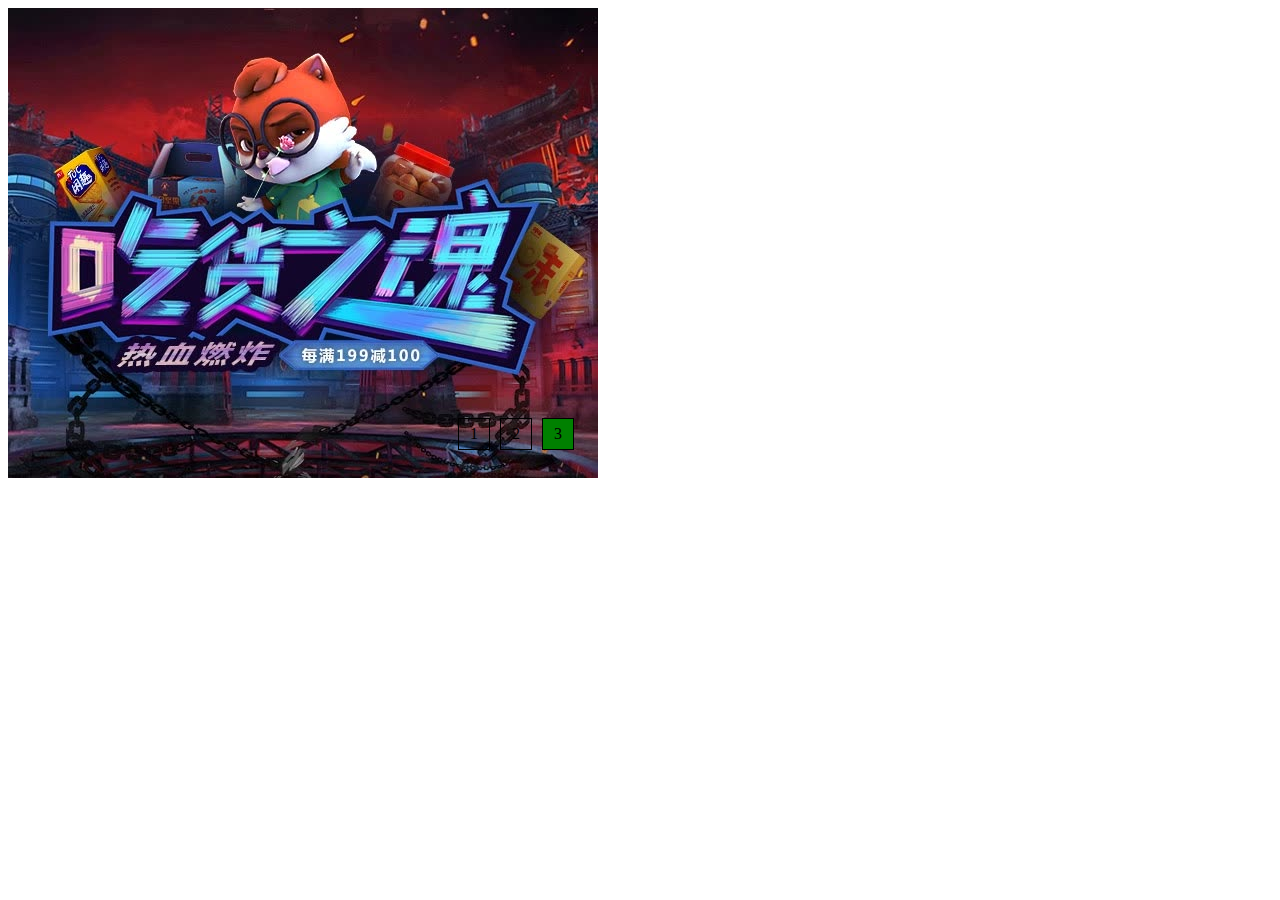
<file: 图片轮播-pro/index.html>
<!DOCTYPE html>
<html lang="en">
<head>
    <meta charset="UTF-8" />
    <title>Document</title>
    <style type="text/css">
      ul{
        list-style:none;
        margin:0px;
        padding: 0px;
      }
     ul.nav li{
        float:left;
        border:1px solid #000000;
        margin-right:10px;
        width:30px;
        height: 30px;
        text-align:center;
        line-height:30px;
        position:relative;
        left:450px;
        top:-60px;
      }
      ul.nav li.current{
        background-color:green;
      }
      ul.pics{
        list-style:none;
        margin:0px;
        padding: 0px;
        width:590px;
        height:470px;
        overflow:hidden;
      }
    </style>
</head>
<body>
<div id="app">
<ul class="pics">
  <!-- <li v-show="pics[0].isCurrent==true"><img src="images/1.jpg" alt=""></li>
  <li v-show="pics[1].isCurrent==true"><img src="images/2.jpg" alt=""></li>
  <li v-show="pics[2].isCurrent==true"><img src="images/3.jpg" alt=""></li> -->
  <template v-for="(pic,index) in pics">
    <li v-show="pics[index].isCurrent==true"><img v-bind:src="pic.url" alt=""></li>
  </template>
</ul>
    <ul class="nav">
        <!-- <li v-bind:class="{'current':isCurrent1}">1</li>用v-bind绑定class后面和和后面的对象表达式之后，使得current类的有效与否，完全由变量isCurrent决定
        <li v-bind:class="{'current':isCurrent2}">2</li>
        <li v-bind:class="{'current':isCurrent3}">3</li> -->

        <!-- <li v-bind:class="{'current':pics[0].isCurrent}"></li>
        <li v-bind:class="{'current':pics[1].isCurrent}">2</li>
        <li v-bind:class="{'current':pics[2].isCurrent}">3</li> -->
        <template v-for="(pic,index) in pics">
        <li v-bind:class="{'current':pics[index].isCurrent}">{{ index+1 }}</li>
        </template>
    </ul>
</div>
<script src="vue.js"></script>
<script>
var myData = {
    // isCurrent1:true,
    // isCurrent2:false,
    // isCurrent3:false
    pics:[
      {
        url:"images/1.jpg",
        isCurrent:false
      },
      {
        url:"images/2.jpg",
        isCurrent:false
      },
      {
        url:"images/3.jpg",
        isCurrent:true
      }
    ]
};

function changeNo(){
    if(myData.pics[0].isCurrent == true){//如果三秒钟之前第一个li具有绿色背景，那么三秒钟后就应该将该背景移到第二个li
    myData.pics[0].isCurrent = false;//去掉第一个li的背景
    myData.pics[1].isCurrent = true;//加上第二个li的背景
   }
   else if(myData.pics[1].isCurrent == true){
    myData.pics[1].isCurrent = false;//去掉第二个li的背景
    myData.pics[2].isCurrent = true;//加上第三个li的背景
   }
   else{//如果三秒钟之前第一个li具有绿色背景，那么三秒钟后就应该将该背景移到第一个li
    myData.pics[2].isCurrent = false;
    myData.pics[0].isCurrent = true;
   }
}
var app = new Vue({
    el:"#app",
    data:myData,
    created:function(){
        setInterval(changeNo, 2000);
    }
})
</script>
</body>
</html>
</file>
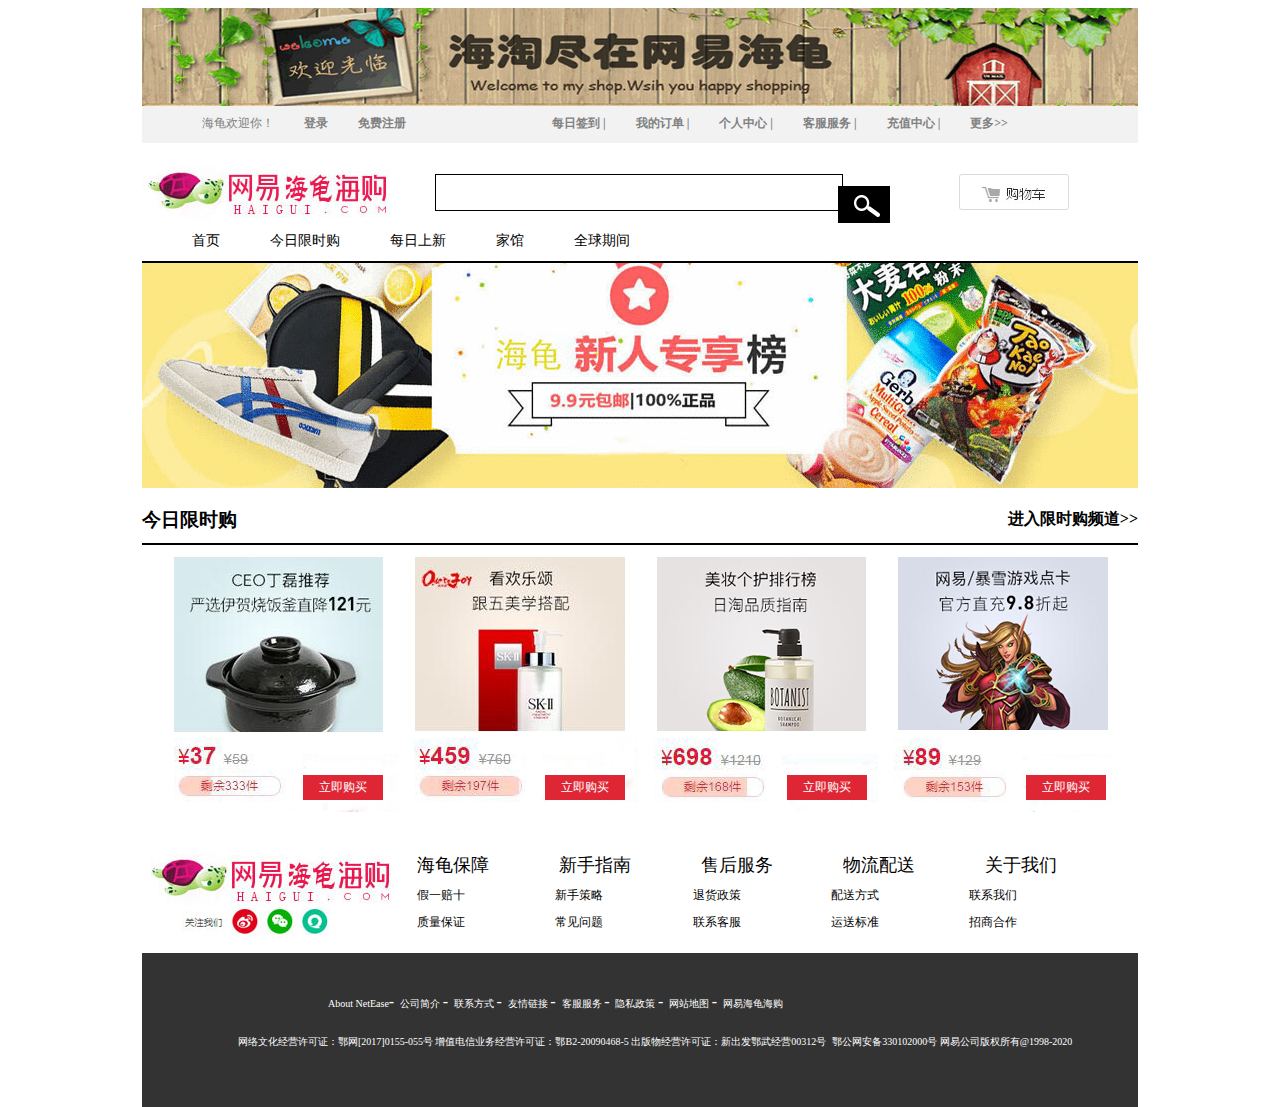
<file: 网易考拉海购/mysite/index.html>
<!DOCTYPE html PUBLIC "-//W3C//DTD XHTML 1.0 Transitional//EN" "http://www.w3.org/TR/xhtml1/DTD/xhtml1-transitional.dtd">
<html xmlns="http://www.w3.org/1999/xhtml" xml:lang="en">
<head>
    <meta http-equiv="Content-Type" content="text/html;charset=UTF-8" />
    <title>Document</title>
    <link rel="stylesheet" type="text/css" href="style/style.css">
</head>
<body>
     <div id="container">
          <div id="header"></div>
          <div id="header_1">
              <ul>
                <li>海龟欢迎你！</li>
                <li><a href="">登录</a></li>
                <li><a href="">免费注册</a></li>
              </ul>
          <div id="header_2">
              <ul>
                <li><a href="">每日签到 |</a></li>
                <li><a href="">我的订单 |</a></li>
                <li><a href="">个人中心 |</a></li>
                <li><a href="">客服服务 |</a></li>
                <li><a href="">充值中心 |</a></li>
                <li><a href="">更多>></a></li>
              </ul>

          </div>
          </div>
          <div id="nav">
              <div id="nav_1"></div>
              <div id="nav_2">
                <input type="text"  class="a" />
                <input type="submit" class="b" value="" />
              </div>
              <div id="nav_3">
                 <img src="images/second.jpg" alt="">
              </div>
          </div>
          <div id="body">
               <ul>
                 <li><a href="">首页</a></li>
                 <li><a href="">今日限时购</a></li>
                 <li><a href="">每日上新</a></li>
                 <li><a href="">家馆</a></li>
                 <li><a href="">全球期间</a></li>
               </ul>
          </div>
          <div id="body_1">

          </div>
          <div id="body_2">
                 <div id="left">
                   <h3><a href="">今日限时购</a></h3>
                 </div>
                 <div id="right">
                   <h4><a href="">进入限时购频道>></a></h4>
                 </div>
          </div>
          <!--<div id="body_3">
               <div class="picture_1"></div>
               <div class="picture_2"></div>
               <div class="picture_3"></div>
               <div class="picture_4"></div>
          </div>-->
          <div id="body_3">
               <ul class="picture">
                 <li><a href=""></a><img src="images/picture_1.jpg" alt=""></li>
                 <li><a href=""></a><img src="images/picture_2.jpg" alt=""></li>
                 <li><a href=""></a><img src="images/picture_3.jpg" alt=""></li>
                 <li><a href=""></a><img src="images/picture_4.jpg" alt=""></li>
              </ul>
                  <div class="second">
                 <ul class="wenzi">
                   <li class="one"><a href="">立即购买</a></li>
                   <li class="two"><a href="">立即购买</a></li>
                   <li class="three"><a href="">立即购买</a></li>
                   <li class="four"><a href="">立即购买</a></li>
                 </ul>
                 </div>
          </div>
          <div id="footer">
               <a href=""><img src="images/logo_2.jpg" alt=""></a>
               <ul class="first">
                 <li><a href="">海龟保障</a></li>
                 <li><a href="">新手指南</a></li>
                 <li><a href="">售后服务</a></li>
                 <li><a href="">物流配送</a></li>
                 <li><a href="">关于我们</a></li>
               </ul>
               <ul class="second">
                 <li><a href="">假一赔十</a></li>
                 <li><a href="">新手策略</a></li>
                 <li><a href="">退货政策</a></li>
                 <li><a href="">配送方式</a></li>
                 <li><a href="">联系我们</a></li>
               </ul>
               <ul class="third">
                 <li><a href="">质量保证</a></li>
                 <li><a href="">常见问题</a></li>
                 <li><a href="">联系客服</a></li>
                 <li><a href="">运送标准</a></li>
                 <li><a href="">招商合作</a></li>
               </ul>

          </div>
          <div id="footer_2">
              <ul class="one">
                <li><a href="">About NetEase</a>-</li>
                <li><a href="">公司简介  </a>-</li>
                <li><a href="">联系方式  </a>-</li>
                <li><a href="">友情链接  </a>-</li>
                <li><a href="">客服服务  </a>-</li>
                <li><a href="">隐私政策  </a>-</li>
                <li><a href="">网站地图  </a>-</li>
                <li><a href="">网易海龟海购  </a></li>
              </ul>
             <ul class="two">
                <li><a href="">网络文化经营许可证：鄂网[2017]0155-055号  增值电信业务经营许可证：鄂B2-20090468-5   出版物经营许可证：新出发鄂武经营00312号</a></li>
              </ul>
              <ul class="third">
                <li><a href="">鄂公网安备330102000号      网易公司版权所有@1998-2020</a></li>
              </ul>
          </div>
     </div>
</body>
</html>
</file>
<file: 网易考拉海购/mysite/style/style.css>
/*
* @Author: Marte
* @Date:   2017-06-08 13:35:21
* @Last Modified by:   Marte
* @Last Modified time: 2017-06-11 20:09:26
*/
 #container{
            width:996px;
            height:1000px;
            margin:0px auto;
           /* background:pink;*/
        }
        #header{
            width:996px;
            height:98px;
            margin:0px auto;
            background:url('../images/first.jpg');
        }
            #header_1{
                height:37px;
                margin:0px auto;
                background:#F2F2F2;
            }
            #header_1 ul{
              margin:0px 0px 0px 30px;
              padding:0px;
              list-style-type:none;
              font-size:12px;
            }
            #header_1 ul li{
              float:left;
              padding-left:30px;
              line-height:35px;
              color:gray;
            }
            #header_1 ul li a{
              font-weight:bold;
              color:gray;
              text-decoration:none;
            }
            #header_1 ul li a:link,#header_1 ul li a:visited{
               color:gray;
            }
            #header_1 ul li a:hover{
                color:#E7193D;
            }



            #header_2{
                height:37px;
                margin:0px auto;
                background:#F2F2F2;
            }
            #header_2 ul{
              margin:0px 0px 0px 380px;
              padding:0px;
              list-style-type:none;
              font-size:12px;
            }
            #header_2 ul li{
              float:left;
              padding-left:30px;
              line-height:35px;
            }
            #header_2 ul li a{
              font-weight:bold;
              color:gray;
              text-decoration:none;
            }

        #nav{
            width:996px;
            height:59px;
            /*background:red;*/
            margin-top: 19px;
        }
        #nav_1{
            width:255px;
            height:59px;
            background:url(../images/logo_04.jpg)no-repeat;
                float:left;
        }
        #nav_2{
            width:539px;
            height:59px;
            float:left;
            /*background:green;*/
            line-height:59px;/*垂直居中*/
            text-align:center;
                    }
            #nav_2 input.a{
                width:402px;
                height:33px;
                border:1px solid #000;
            }
            #nav_2 input.b{
                width:52px;
                height:37px;
            background:url(../images/sousuo.jpg) no-repeat ;
            position:relative;top:12px;left:-9px;
            border:1px solid #000;
            }
            #nav_3{
                width:202px;
                height:59px;
                /*background:blue;*/
                float:right;
            }
            #nav_3 img{
                margin:10px 10px 10px 20px;
            }


            #body{
                width:996px;
                height:40px;
               /* background:green;*/
                border-bottom:2px solid black;
            }
            #body ul{
                margin:0px;
                padding:0px;
                list-style-type:none;
            }
            #body ul li{
                text-decoration:none;
                float:left;
                margin:10px 0px 0px 50px;
            }
            #body ul li a{
                text-decoration:none;
                color:black;
            }
            #body ul li a:link,#body ul li a:visited{
                color:black;
                text-decoration:none;
                font-size:14px;
            }
            #body ul li a:hover{
                color:#E7193D;
            }

            #body_1{
                width:996px;
                height:225px;
                background:url('..//images/picture.gif') no-repeat;
            }
            #body_2{
                width:996px;
                height:55px;
                background:white;
                border-bottom:2px solid black;
            }
            #left{
                float:left;
            }
            #left h3 a{
                color:black;
                text-decoration:none;
            }
            #left h3 a:hover{
                color:purple;

            }
            #right{
                float:right;
            }
            #right h4 a{
                color:black;
                text-decoration:none;
            }
            #right h4 a:hover{
                color:purple;
            }

            #body_3{
                width:996px;
                height:260px;
                /*background:orange;*/
                padding-top:12px;
            }
            #body_3 ul.picture{
                margin:0px;
                padding:0px;
                list-style: none;
            }
            #body_3 ul.picture li{
                line-height:10px;
                float:left;
                margin-left:32px;
            }
            #body_3 .second{
                width:938px;
                height:74px;
                background:url(../images/picture_1234.jpg);
                float:left;
                margin-top:5px;
                margin-left:32px;
            }
            #body_3 .second img{
                margin-left:32px;
            }
            #body_3 .second ul.wenzi{
                margin:0px;
                padding:0px;
                list-style:none;
            }
            #body_3 .second ul.wenzi li{
                line-height:25px;
                width:80px;
                background:#DE2634;
                font-size:12px;
                margin:0px;
                padding:0px;
                text-align:center;
            }

            #body_3 .second ul.wenzi li.one{
                float:left;
                margin-left:129px;
                margin-top:37px;
            }
            #body_3 .second ul.wenzi li.two{
                float:left;
                margin-left:162px;
                margin-top:37px;
            }
            #body_3 .second ul.wenzi li.three{
                float:left;
                margin-left:162px;
                margin-top:37px;
            }
            #body_3 .second ul.wenzi li.four{
                float:left;
                margin-left:159px;
                margin-top:37px;
            }
            #body_3 .second ul.wenzi li a{
                color:white;
                text-align:center;
                text-decoration:none;
            }
            #body_3 .second ul.wenzi li a:hover{
                background:#FD5D60;
                color:white;
                display: block;
                text-decoration:none;
            }
            #footer{
                width:996px;
                height:120px;
                /*background:purple;*/
                margin-top:0px;
            }
            #footer a img{
                margin-top:15px;
                float:left;
            }
            #footer ul{
                list-style:none;
            }
            #footer ul.first li{
                margin:0px;
                padding:0px;

            }
             #footer ul.first li a{
                color:black;
                margin-top:20px;
                float:left;
                text-decoration:none;
                margin:20px  50px  0px 20px;
                font-size:18px;
             }

              #footer ul.second li a{
                color:black;
                margin-top:20px;
                float:left;
                text-decoration:none;
                margin:10px  70px  0px 20px;
                font-size:12px;
             }
              #footer ul.third li a{
                color:black;
                margin-top:20px;
                float:left;
                text-decoration:none;
                margin:10px  70px  0px 20px;
                font-size:12px;
             }
             #footer_2{
                width:996px;
                height:154px;
                background:#333333;
             }
             #footer_2 ul.one{
                margin:0px;
                padding:0px;
                list-style:none;
                margin-left:180px;
             }
             #footer_2 ul.one li{
                color:white;
                float:left;
                margin-top:40px;

             }
              #footer_2 ul.one li a{
                color:white;
                text-decoration:none;
                text-align:center;
                margin-left:6px;
                font-size:10px;

             }

             #footer_2 ul.two{
                margin:0px;
                padding:0px;
                list-style:none;
                margin-left:90px;
             }
             #footer_2 ul.two li{
                color:white;
                float:left;
                margin-top:20px;

             }
              #footer_2 ul.two li a{
                color:white;
                text-decoration:none;
                text-align:center;
                margin-left:6px;
                font-size:10px;
            }
            #footer_2 ul.third{
                margin:0px;
                padding:0px;
                list-style:none;
                margin-left:320px;
             }
             #footer_2 ul.third li{
                color:white;
                float:left;
                margin-top:20px;

             }
              #footer_2 ul.third li a{
                color:white;
                text-decoration:none;
                text-align:center;
                margin-left:6px;
                font-size:10px;
            }

            /*#body_3 .picture_1{
                width:206px;
                height:175px;
                margin:0px;
                padding:0px;
                background:url(../images/picture_1.jpg) no-repeat;
                margin-left:35px;
                float:left;
            }
            #body_3 .picture_2{
                width:206px;
                height:175px;
                margin:0px;
                padding:0px;
                background:url(../images/picture_2.jpg) no-repeat;
                margin-left:35px;
                float:left;
            }
            #body_3 .picture_3{
                width:206px;
                height:175px;
                margin:0px;
                padding:0px;
                background:url(../images/picture_3.jpg) no-repeat;
                margin-left:35px;
                float:left;
            }
            #body_3 .picture_4{
                width:206px;
                height:175px;
                margin:0px;
                padding:0px;
                background:url(../images/picture_4.jpg) no-repeat;
                margin-left:35px;
                float:left;
            }*/
</file>
